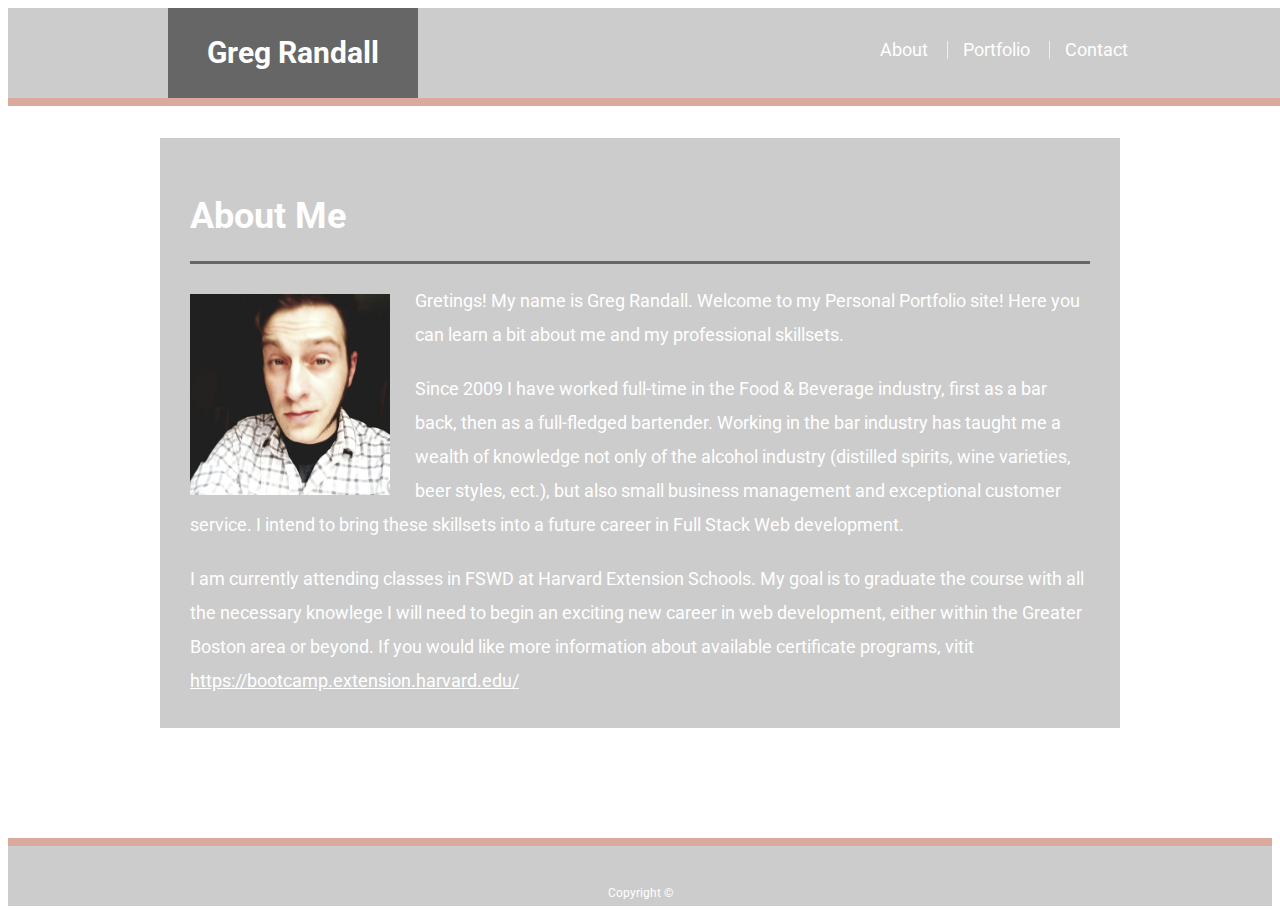
<file: index.html>
<!DOCTYPE html>
<html lang="en-us">

<head>
  <meta charset="UTF-8">
  <title>About | Greg Randall</title>
  <link href="https://fonts.googleapis.com/css?family=Roboto&display=swap" rel="stylesheet">
  <link href="https://fonts.googleapis.com/css?family=Anton&display=swap" rel="stylesheet">
  <link rel="stylesheet" type="text/css" href="assets/css/style.css">
</head>

<body>

  <header id="masthead">
    <div class="container">
      <a href="index.html" id="logo">Greg Randall</a>
      <nav>
        <a href="index.html">About</a>
        <a href="portfolio.html">Portfolio</a>
        <a href="contact.html">Contact</a>
      </nav>
    </div>
  </header>

  <div id="main-container" class="container">
    <section class="main-section">
      <h1>About Me</h1>

      <img src="assets/images/fb-profile.jpg" class="auth-image" alt="Greg Randall">

      <p>Gretings! My name is Greg Randall. Welcome to my Personal Portfolio site! Here you can learn a bit about me and my professional skillsets.</p>

      <p>Since 2009 I have worked full-time in the Food & Beverage industry, first as a bar back, then as a full-fledged bartender. Working in the bar industry has taught me a wealth of knowledge not only of the alcohol industry (distilled spirits, wine varieties, beer styles, ect.), but also small business management and exceptional customer service. I intend to bring these skillsets into a future career in Full Stack Web development.</p>

      <p>I am currently attending classes in FSWD at Harvard Extension Schools. My goal is to graduate the course with all the necessary knowlege I will need to begin an exciting new career in web development, either within the Greater Boston area or beyond. If you would like more information about available certificate programs, vitit <a href="https://bootcamp.extension.harvard.edu/"><u>https://bootcamp.extension.harvard.edu/</u></a></p>

    </section>

  </div>

  <footer>
    <div class="container">
      Copyright &copy; 
    </div>
  </footer>
</body>

</html>
</file>
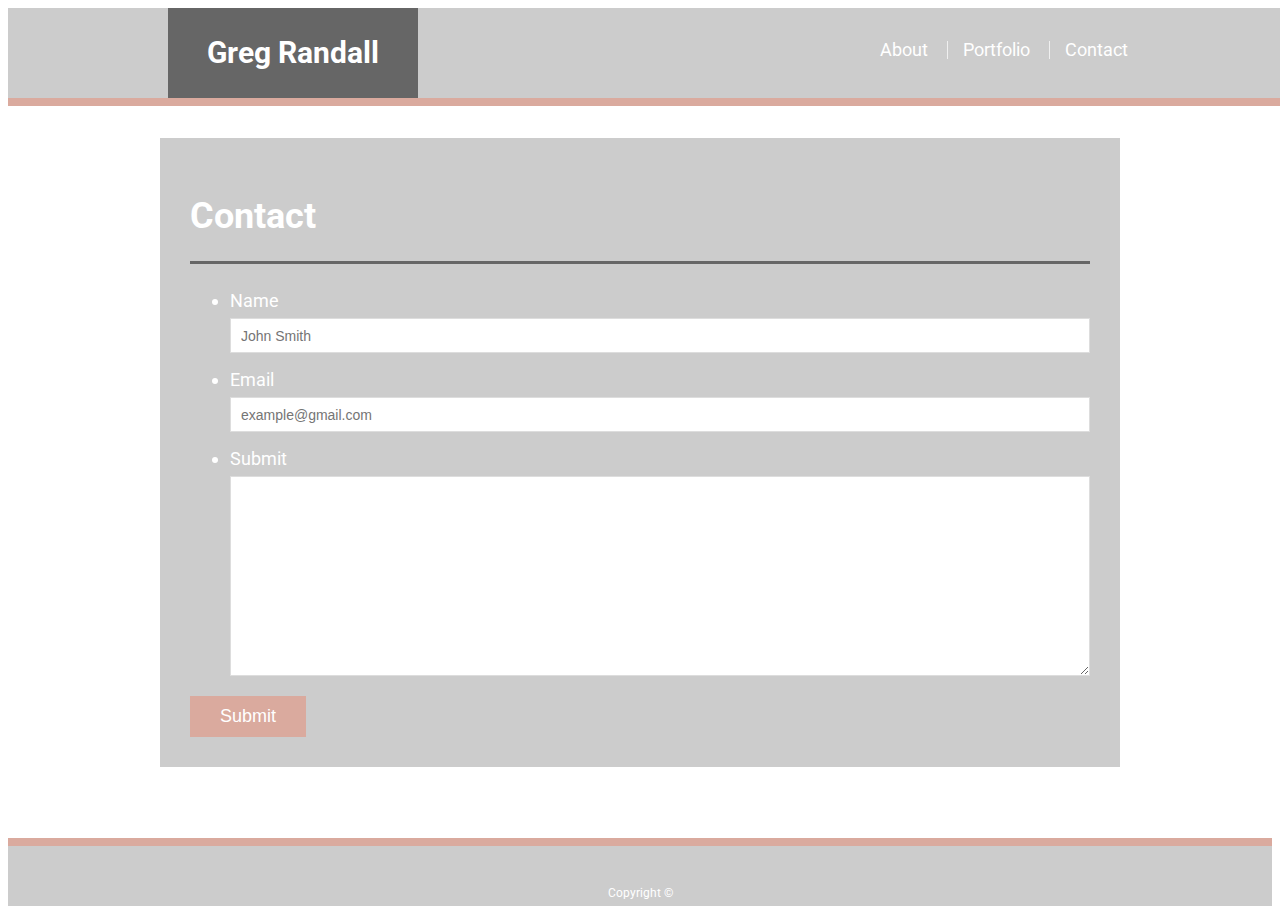
<file: contact.html>
<!doctype html>
<html lang="en-us">

<head>
  <meta charset="UTF-8">
  <title>Contact | Greg Randall</title>
  <link href="https://fonts.googleapis.com/css?family=Roboto&display=swap" rel="stylesheet">
  <link href="https://fonts.googleapis.com/css?family=Anton&display=swap" rel="stylesheet">
  <link rel="stylesheet" type="text/css" href="assets/css/style.css">
</head>

<body>

  <header id="masthead">
    <div class="container">
      <a href="index.html" id="logo">Greg Randall</a>
      <nav>
        <a href="index.html">About</a>
        <a href="portfolio.html">Portfolio</a>
        <a href="contact.html">Contact</a>
      </nav>
    </div>
  </header>

  <div id="main-container" class="container">
    <section class="main-section">
      <h1>Contact</h1>

      <form id="contact-form">
        <ul>
          <li>
            <label for="name">Name</label>
            <input type="text" id="name" name="name" placeholder="John Smith" required="required">
          </li>
          <li>
            <label for="email">Email</label>
            <input type="email" id="email" name="email" placeholder="example@gmail.com" required="required">
          </li>
          <li>
            <label for="message">Submit</label>
            <textarea id="message" name="message" required="required"></textarea>
          </li>
        </ul>
        <input type="submit">
      </form>

    </section>

  </div>

  <footer>
    <div class="container">
      Copyright &copy; 
    </div>
  </footer>
</body>

</html>
</file>
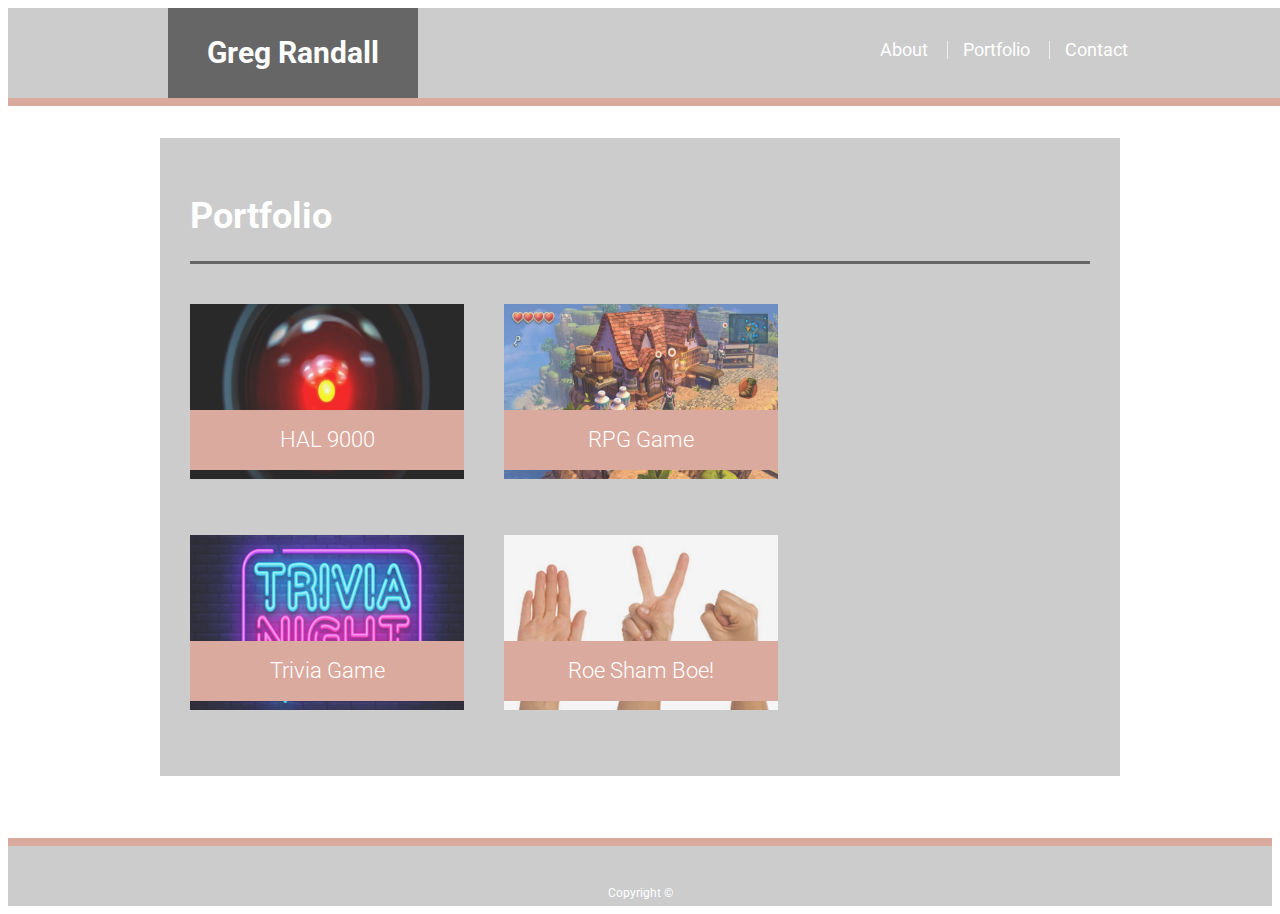
<file: portfolio.html>
<!doctype html>
<html lang='en-us'>

<head>
  <meta charset='UTF-8'>
  <title>Portfolio | Greg Randall</title>
  <link href='https://fonts.googleapis.com/css?family=Roboto&display=swap' rel='stylesheet'>
  <link href='https://fonts.googleapis.com/css?family=Anton&display=swap' rel='stylesheet'>
  <link rel='stylesheet' type='text/css' href='assets/css/style.css'>
</head>

<body>

  <header id='masthead'>
    <div class='container'>
      <a href='index.html' id='logo'>Greg Randall</a>
      <nav>
        <a href='index.html'>About</a>
        <a href='portfolio.html'>Portfolio</a>
        <a href='contact.html'>Contact</a>
      </nav>
    </div>
  </header>

  <div id='main-container' class='container'>
    <section class='main-section'>
      <h1>Portfolio</h1>

      <div class='work'>
        <img src='assets/images/hal9000.jpg' alt='Word Guess'>

        <h3><a href='#'>HAL 9000</a></h3>
      </div>
      <div class='work'>
        <img src='assets/images/rpg.jpg' alt='RPG Game'>

        <h3><a href='#'>RPG Game</a></h3>
      </div>
      <div class='work'>
        <img src='assets/images/trivia.png' alt='Trivia Game'>

        <h3><a href='#'>Trivia Game</a></h3>
      </div>

      <div class='work'>
        <img src='assets/images/rps.jpg' alt='Rock Paper Scissors'>

        <h3><a href='#'>Roe Sham Boe!</a></h3>
      </div>

    </section>

  </div>

  <footer>
    <div class='container'>
      Copyright &copy;
    </div>
  </footer>
</body>

</html>
</file>
<file: assets/css/style.css>
html {
/* credit: (https://css-tricks.com/perfect-full-page-background-image/) */
    background: url(https://img.freepik.com/free-vector/white-textured-paper_53876-86282.jpg?size=626&ext=jpg) no-repeat center center fixed;
    -webkit-background-size: cover;
  -moz-background-size: cover;
  -o-background-size: cover;
  background-size: cover;
}

body {
    font-family: 'Roboto', sans-serif;
    font-size: 18px;
    line-height: 34px;
    color: #ffffff;
  }
  
  * {
    box-sizing: border-box;
  }
  
  .container {
    width: 100%;
    max-width: 960px;
    margin: 0 auto;
    clear: both;
  }
  
  a {
    color: #ffffff;
    text-decoration: none;
}

a:hover 
{
     color:rgb(0, 0, 255); 
     text-decoration:none; 
     cursor:pointer;  
}
  h1,
  h2,
  h3,
  p {
    margin-bottom: 20px;
  }
  
  p:last-child {
    margin-bottom: 0;
  }
  
  h1,
  h2,
  h3 {
    font-family: 'Roboto', sans-serif;
    font-weight: 700;
    color: #ffffff;
  }
  
  h1 {
    padding-bottom: 20px;
    font-size: 30px;
    line-height: 49px;
    font-size: 36px;
    border-bottom: 3px solid #666666;
  }
  
  h2,
  h3 {
    font-size: 22px;
  }
  
  #masthead {
    position: fixed;
    z-index: 99;
    width: 100%;
    margin: 0 0 30px;
    overflow: auto;
    color: #ffffff;
    background: #cccccc;
    border-bottom: 8px solid #daaa9e;
  }
  
  #logo {
    float: left;
    width: 250px;
    height: 90px;
    font-family: 'Roboto', sans-serif;
    font-size: 30px;
    font-weight: 700;
    line-height: 90px;
    color: #ffffff;
    text-align: center;
    text-decoration: none;
    background: #666666;
  }
  
  nav {
    float: right;
    margin-top: 25px;
  }
  
  nav a {
    display: inline-block;
    padding-left: 15px;
    margin-left: 15px;
    line-height: 18px;
    color: #ffffff;
    text-decoration: none;
    border-left: 1px solid #efefef;
  }
  
  nav a:first-child {
    border-left: 0 none;
  }
  
  footer {
    padding: 30px;
    clear: both;
    font-size: 12px;
    color: #ffffff;
    text-align: center;
    background: #cccccc;
    border-top: 8px solid #daaa9e;
    height: 50px;
  }
  
  h3, h2 {
    padding-bottom: 20px;
    margin-bottom: 15px;
    line-height: 22px;
    border-bottom: 2px solid #cccccc;
  }
  
  #main-container {
    padding-top: 130px;
    min-height: calc(100vh - 70px);
  }
  
  .main-section {
    float: left;
    width: 100%;
    max-width: 960px;
    padding: 30px;
    margin: 0 0 40px;
    background: #cccccc;
  }
  
  .work {
    position: relative;
    float: left;
    width: 274px;
    margin: 20px 0 25px;
    overflow: auto;
  }
  
  .work:nth-child(even) {
    margin-right: 40px;
  }
  
  .work img {
    height: 175px;
    width: 274px;
    border: 0 none;
    opacity: 0.8;
  }
  
  .work h3 {
    position: absolute;
    bottom: 20px;
    width: 100%;
    padding: 15px;
    margin-bottom: 0;
    font-weight: 300;
    line-height: 30px;
    color: #ffffff;
    text-align: center;
    background: #daaa9e;
    border-bottom: 0;
  }
  
  .auth-image {
    float: left;
    width: 200px;
    height: auto;
    margin-top: 10px;
    margin-right: 25px;
  }
  
  #contact-form ul {
    margin-bottom: 20px;
  }
  
  #contact-form li {
    margin-bottom: 10px;
  }
  
  label,
  input[type=text],
  input[type=email],
  textarea {
    display: block;
    width: 100%;
  }
  
  input[type=text],
  input[type=email],
  textarea {
    height: 35px;
    padding: 0 10px;
    font-size: 14px;
    border: 1px solid #dddddd;
  }
  
  textarea {
    height: 200px;
  }
  
  input[type=submit] {
    padding: 10px 30px;
    font-size: 18px;
    color: #ffffff;
    cursor: pointer;
    background: #daaa9e;
    border: 0 none;
  }
</file>
